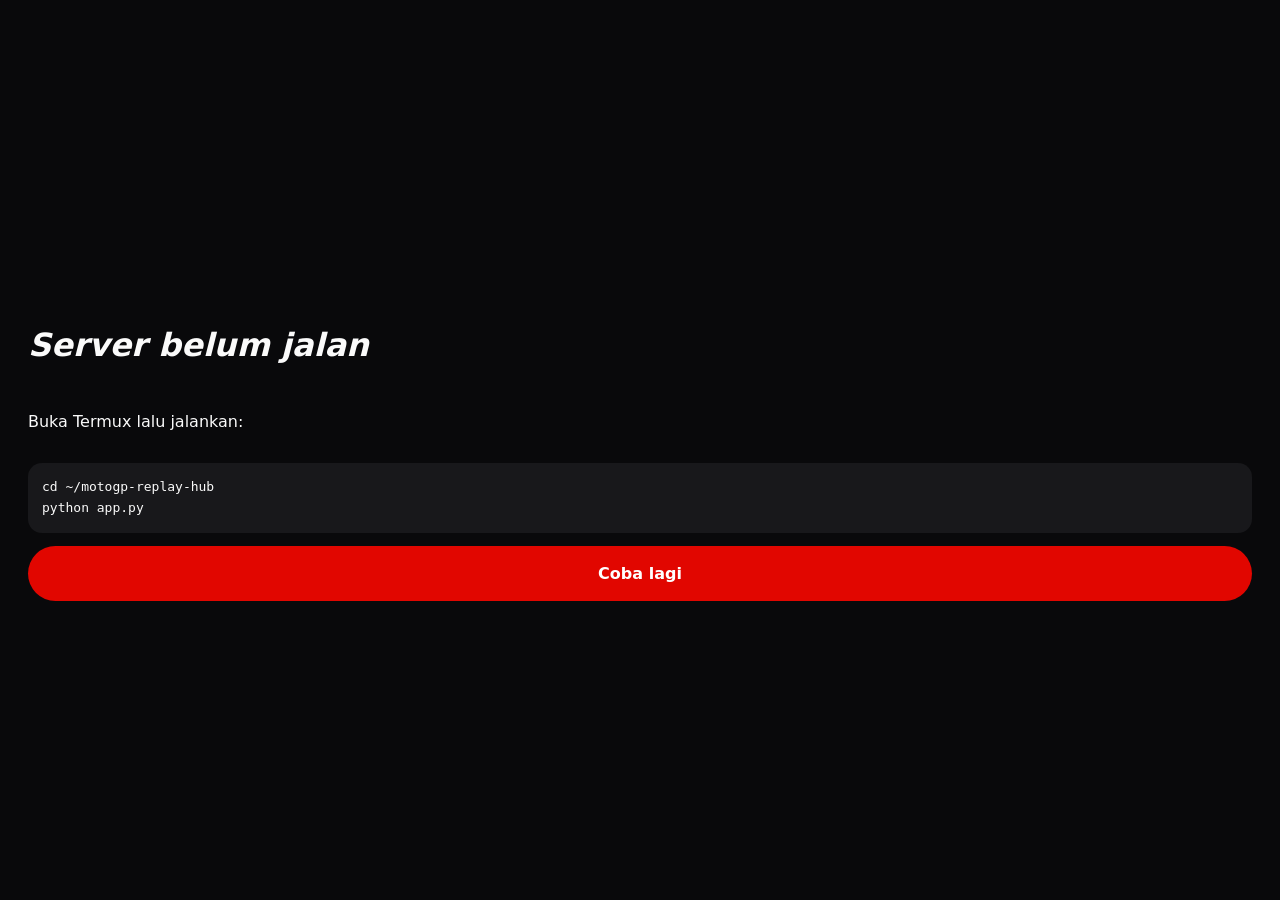
<file: android/app/src/main/assets/offline.html>
<!DOCTYPE html>
<html lang="id">
<head>
<meta charset="utf-8">
<meta name="viewport" content="width=device-width, initial-scale=1">
<style>
  body { margin: 0; min-height: 100vh; display: flex; flex-direction: column; justify-content: center; padding: 0 28px; background: #09090B; color: #fafafa; font-family: system-ui, sans-serif; line-height: 1.6; }
  h1 { font-style: italic; font-weight: 800; }
  pre { background: #18181b; padding: 14px; border-radius: 14px; white-space: pre-wrap; }
  a { display: block; text-align: center; padding: 15px; border-radius: 999px; background: #E10600; color: #fff; font-weight: 800; text-decoration: none; }
</style>
</head>
<body>
  <h1>Server belum jalan</h1>
  <p>Buka Termux lalu jalankan:</p>
  <pre>cd ~/motogp-replay-hub
python app.py</pre>
  <a href="http://127.0.0.1:5000">Coba lagi</a>
</body>
</html>
</file>
